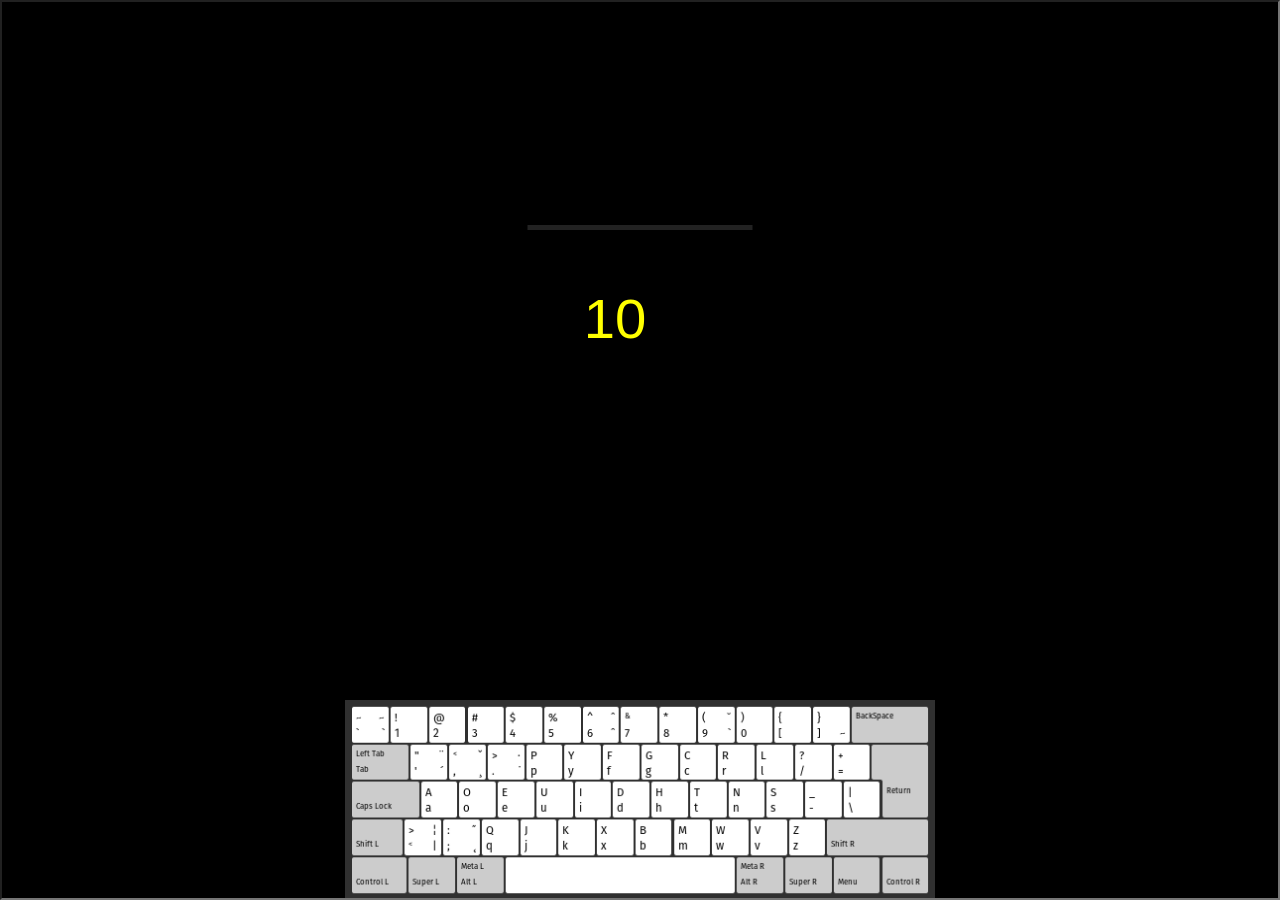
<file: keyboard/index.html>
<!doctype html>
<html lang="es">
    <head>
        <meta charset="UTF-8" />
        <meta name="viewport" content="width=device-width, initial-scale=1.0" />
        <title>Dvorak | Keyboard</title>
        <style>
            canvas,
            input {
                position: absolute;

                top: 0;
                left: 0;
                bottom: 0;
                right: 0;
            }
            input {
                background: transparent;
                color: cyan;
                outline: none;
                text-align: center;
                font-size: 3em;
                text-shadow: black 3px 0 0;
            }
        </style>
    </head>
    <body>
        <canvas id="canvas"></canvas>
        <input id="input" type="text" />
        <script src="script.js"></script>
    </body>
</html>
</file>
